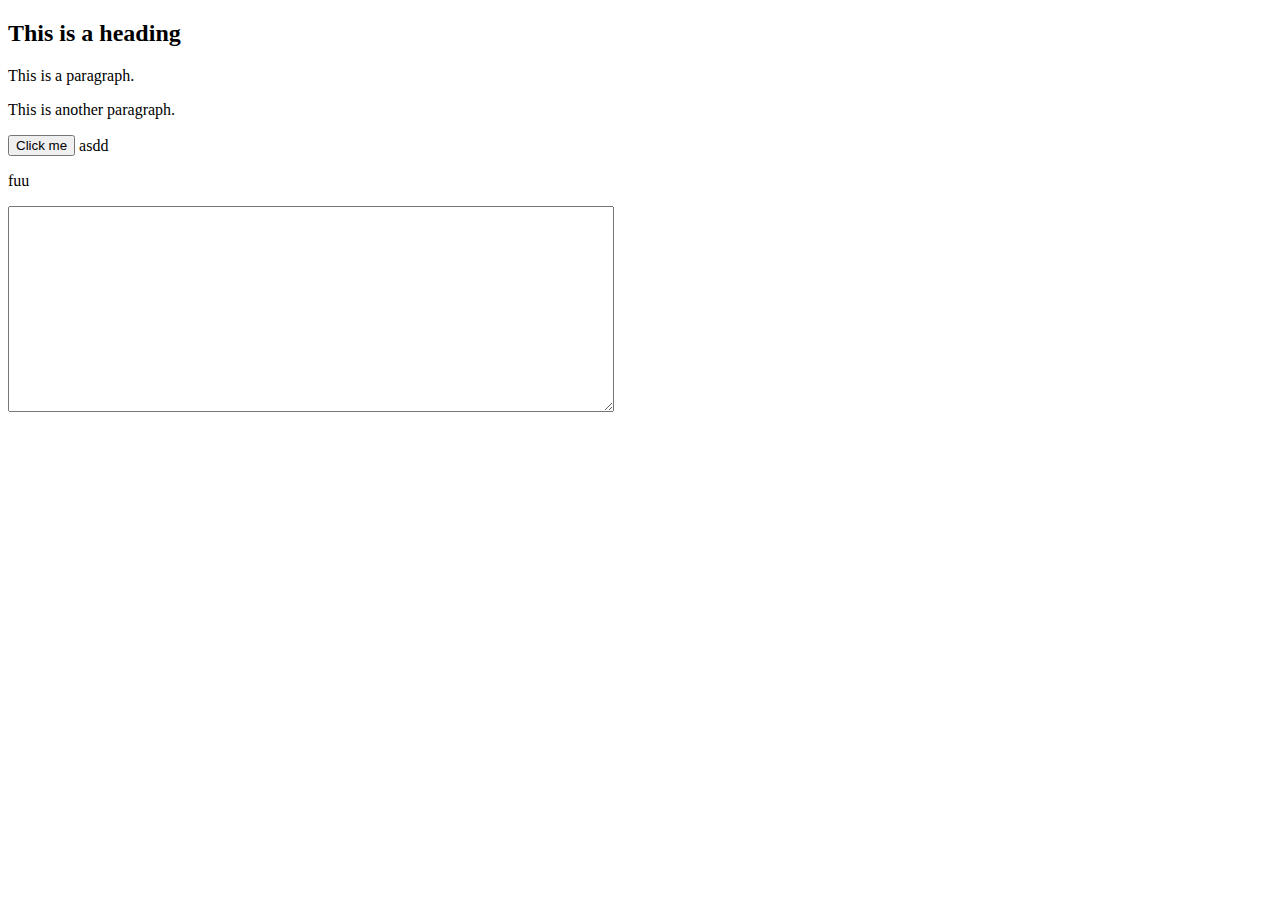
<file: jquery/index.html>
<!DOCTYPE html>
<html>
<head>
<script src="https://ajax.googleapis.com/ajax/libs/jquery/1.12.0/jquery.min.js"></script>
<script>
$(document).ready(function(){
    $("button").click(function(){
        $("#test").hide();
    });
   
    $("#my-button").click(function() {
    alert("My button was clicked!");
    });
    
    $("button").click(function(event) {
    	// Get the button id, as we will pass it to the servlet
    	var buttonID = event.target.id;
    });
});


$(function(){
$("label[for='myalue']").html("asdd");
$("#resp").text("fuu");
});

$(function(){
  $('#txt').keyup(function(){
     $('#preview').text($(this).val());
  });
});
</script>
</head>
<body>

<h2>This is a heading</h2>

<p>This is a paragraph.</p>
<p id="test">This is another paragraph.</p>

<button>Click me</button>
<label for="myalue" style="vertical-align: middle"></label>
<p id="resp">this is response</p>

<textarea id="txt" style="width:600px; height:200px;"></textarea>
<p id="preview"></p>

</body>
</html>
</file>
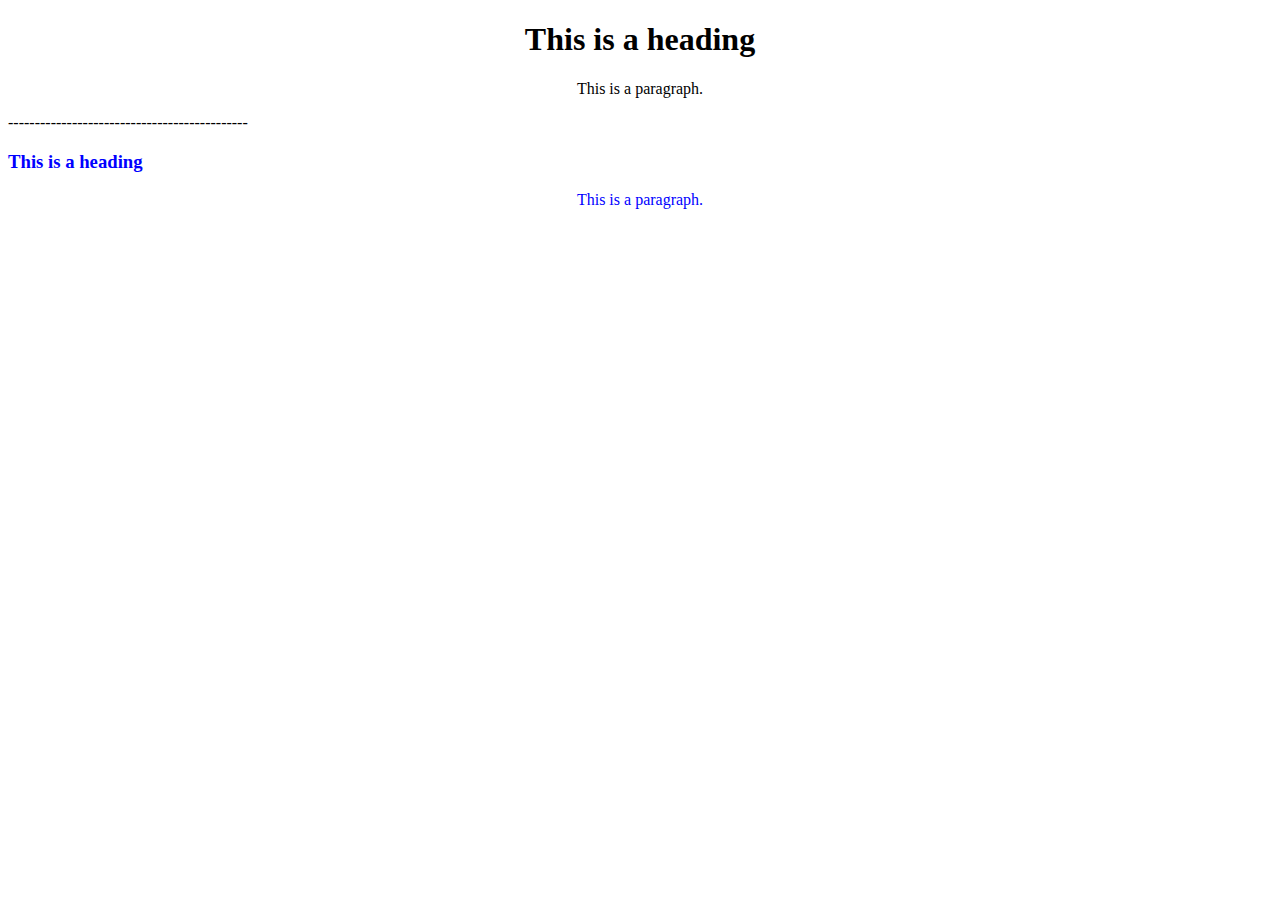
<file: examples/style_with_css_inside_html.html>
<!DOCTYPE html>
<html>
<head>
<style>
h1 {text-align:center;}
p {text-align:center;}
</style>
</head>
<body>
<h1>This is a heading</h1>
<p>This is a paragraph.</p>
</body>
</html>
---------------------------------------------
<div style="color:#0000FF">
  <h3>This is a heading</h3>
  <p>This is a paragraph.</p>
</div>

<div style="color: #040; font-style: italic">
</file>
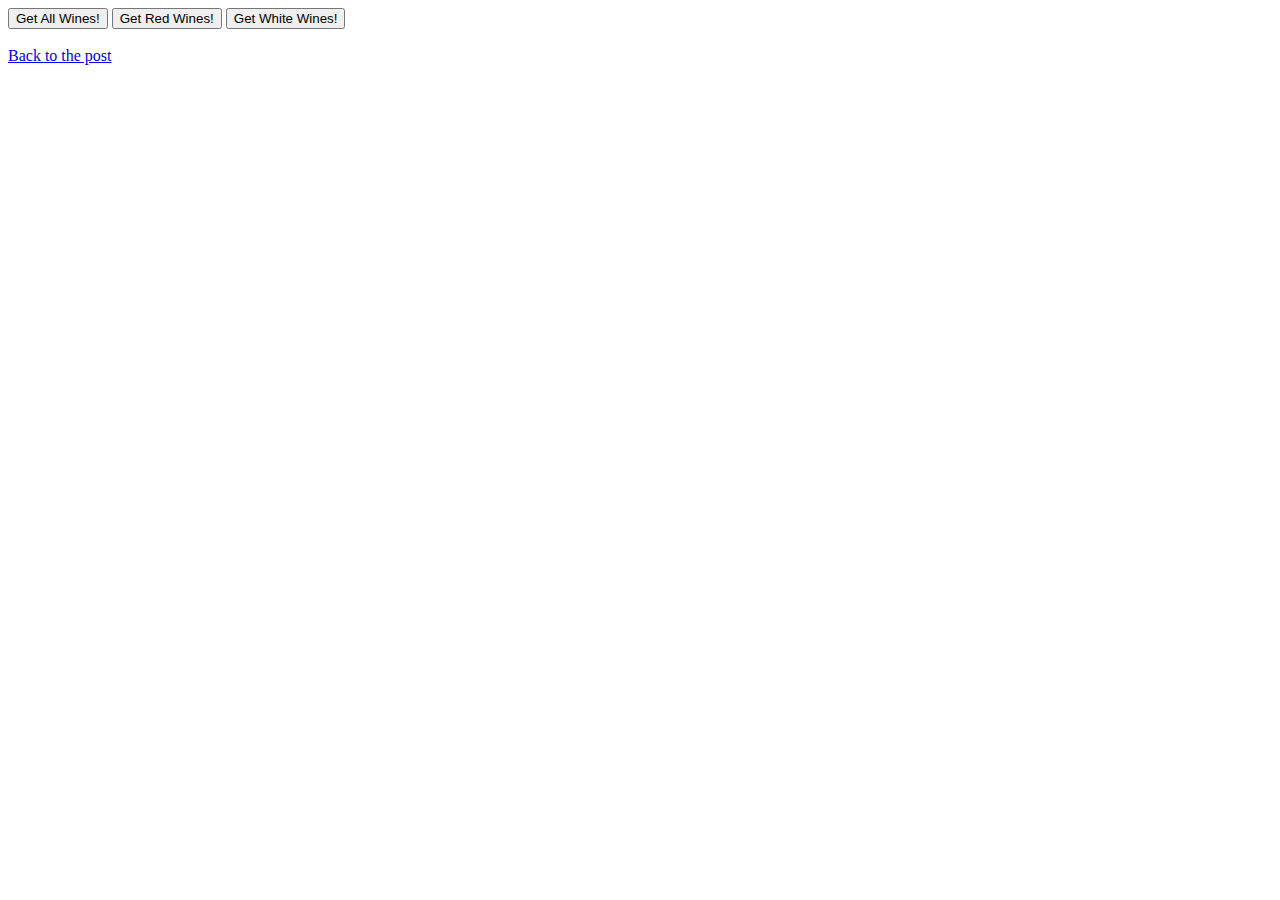
<file: jquery/Buttons3_GET.html>
<!DOCTYPE html> 
<html lang="en">
<head>
<meta name="viewport" content="width=device-width, initial-scale=1">

<script type="text/javascript">
	(function(i,s,o,g,r,a,m){i['GoogleAnalyticsObject']=r;i[r]=i[r]||function(){
		(i[r].q=i[r].q||[]).push(arguments)},i[r].l=1*new Date();a=s.createElement(o),
		m=s.getElementsByTagName(o)[0];a.async=1;a.src=g;m.parentNode.insertBefore(a,m)
	})(window,document,'script','//www.google-analytics.com/analytics.js','__gaTracker');

	__gaTracker('create', 'UA-29190603-4', 'auto');
	__gaTracker('set', 'forceSSL', true);
	__gaTracker('require', 'displayfeatures');
	__gaTracker('send','pageview');

</script>
<title>Demo: jQuery Ajax Example with JSON Response</title>
<script src="//ajax.googleapis.com/ajax/libs/jquery/1.11.2/jquery.min.js" type="text/javascript"></script>

<script type="text/javascript">
$(document).ready(function(){
  $(':submit').on('click', function() { // This event fires when a button is clicked
    var button = $(this).val();
    $.ajax({ // ajax call starts
      url: 'serverside.php', // JQuery loads serverside.php
      data: 'button=' + $(this).val(), // Send value of the clicked button
      dataType: 'json', // Choosing a JSON datatype
    })
    .done(function(data) { // Variable data contains the data we get from serverside
      $('#wines').html(''); // Clear #wines div
				
      if (button == 'all') { // If clicked buttons value is all, we post every wine
        for (var i in data.red) {
          $('#wines').append('Red wine: ' + data.red[i] + '<br/>');
        }
        for (var i in data.white) {
          $('#wines').append('White wine: ' + data.white[i] + '<br/>');
        }
      }
      else if (button == 'red') { // If clicked buttons value is red, we post only red wines
        for (var i in data) {
          $('#wines').append('Red wine: ' + data[i] + '<br/>');
        }
      }
      else if (button == 'white') { // If clicked buttons value is white, we post only white wines
        for (var i in data) {
          $('#wines').append('White wine: ' + data[i] + '<br/>');
        }
      }
    });
    return false; // keeps the page from not refreshing 
  });
});
</script>

</head>

<body>
	<form method="post" action="">
		<button value="all" type="submit">Get All Wines!</button>
		<button value="red" type="submit">Get Red Wines!</button>
		<button value="white" type="submit">Get White Wines!</button>
	</form>
	
	<div id="wines">
	<!-- Javascript will print data in here -->
	</div>
	<br/>
	<a href="http://www.lennu.net/jquery-ajax-example-with-json-response/">Back to the post</a>
</body>
</html>
</file>
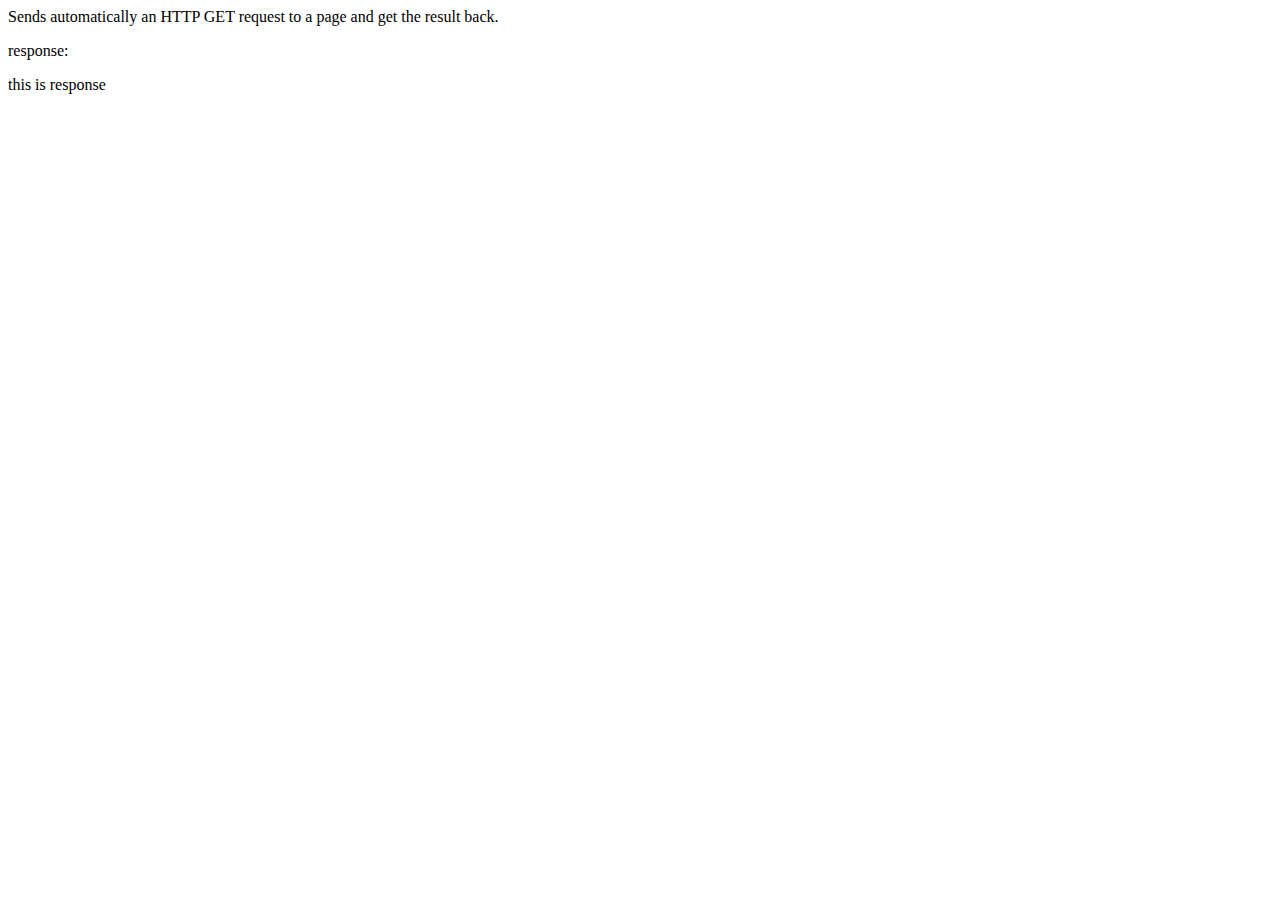
<file: jquery/GET_HTTP.html>
<!DOCTYPE html>
<html>
<head>
<script src="https://ajax.googleapis.com/ajax/libs/jquery/1.12.0/jquery.min.js"></script>
</head>
<body>
Sends automatically an HTTP GET request to a page and get the result back.
<p>response:</p>
<p id="resp">this is response</p>
<script>
	$.ajax({
		url: "https://gist.githubusercontent.com/geronimoooooooo/a916893a267fbd2b2701/raw/39d85d6b67fc2cb7abce16a5fc8ccebba11692c5/multi.geojson",
		// url: "http://ispacevm20.researchstudio.at/focusgeofence/service",
	})
	.done(function(data) {
		console.log(data)
		$("#resp").text(data);		
	  })
	.fail(function() {
		alert("Ajax failed to fetch data")
	})
</script>
</body>
</html>
</file>
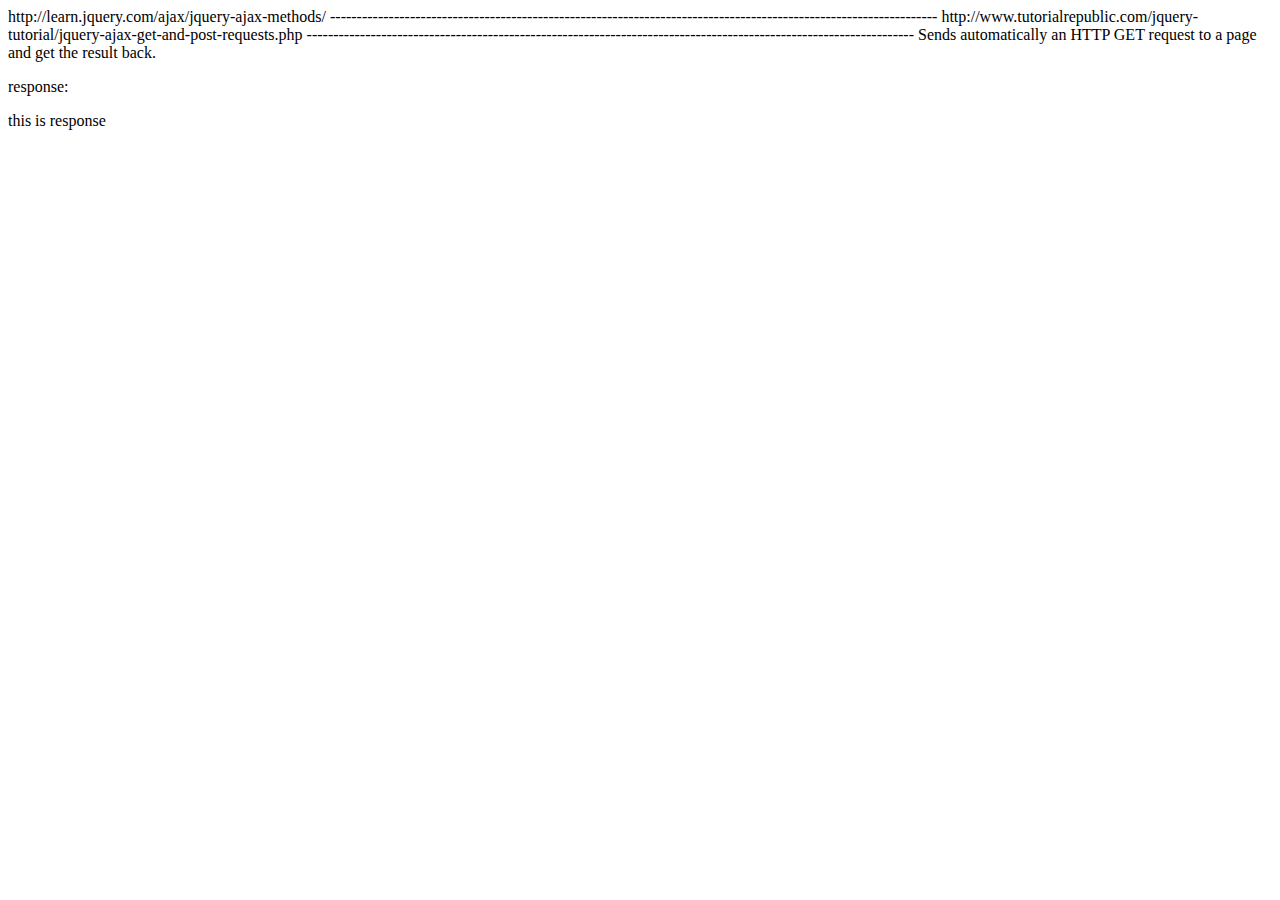
<file: jquery/GET_POST_HTTP.html>
http://learn.jquery.com/ajax/jquery-ajax-methods/
------------------------------------------------------------------------------------------------------------------

http://www.tutorialrepublic.com/jquery-tutorial/jquery-ajax-get-and-post-requests.php
------------------------------------------------------------------------------------------------------------------
<!DOCTYPE html>
<html>
<head>
<script src="https://ajax.googleapis.com/ajax/libs/jquery/1.12.0/jquery.min.js"></script>
</head>
<body>
Sends automatically an HTTP GET request to a page and get the result back.
<p>response:</p>
<p id="resp">this is response</p>
<script>
	$.ajax({
		url: "https://gist.githubusercontent.com/geronimoooooooo/a916893a267fbd2b2701/raw/39d85d6b67fc2cb7abce16a5fc8ccebba11692c5/multi.geojson",
		// url: "http://ispacevm20.researchstudio.at/focusgeofence/service",
	})
	.done(function(data) {
		console.log(data)
		$("#resp").text(data);		
	  })
	.fail(function() {
		alert("Ajax failed to fetch data")
	})
</script>

<script>
	$.ajax({
  url: url,
  data: data,
  success: success,
  dataType: dataType
});

$(document).ready(function() {
    $('#userName').blur(function() {
        $.ajax({
            url : 'GetUserServlet',
            data : {
                userName : $('#userName').val()
            },
            success : function(responseText) {
                $('#ajaxGetUserServletResponse').text(responseText);
            }
        });
    });
});
</script>
</body>
</html>
</file>
